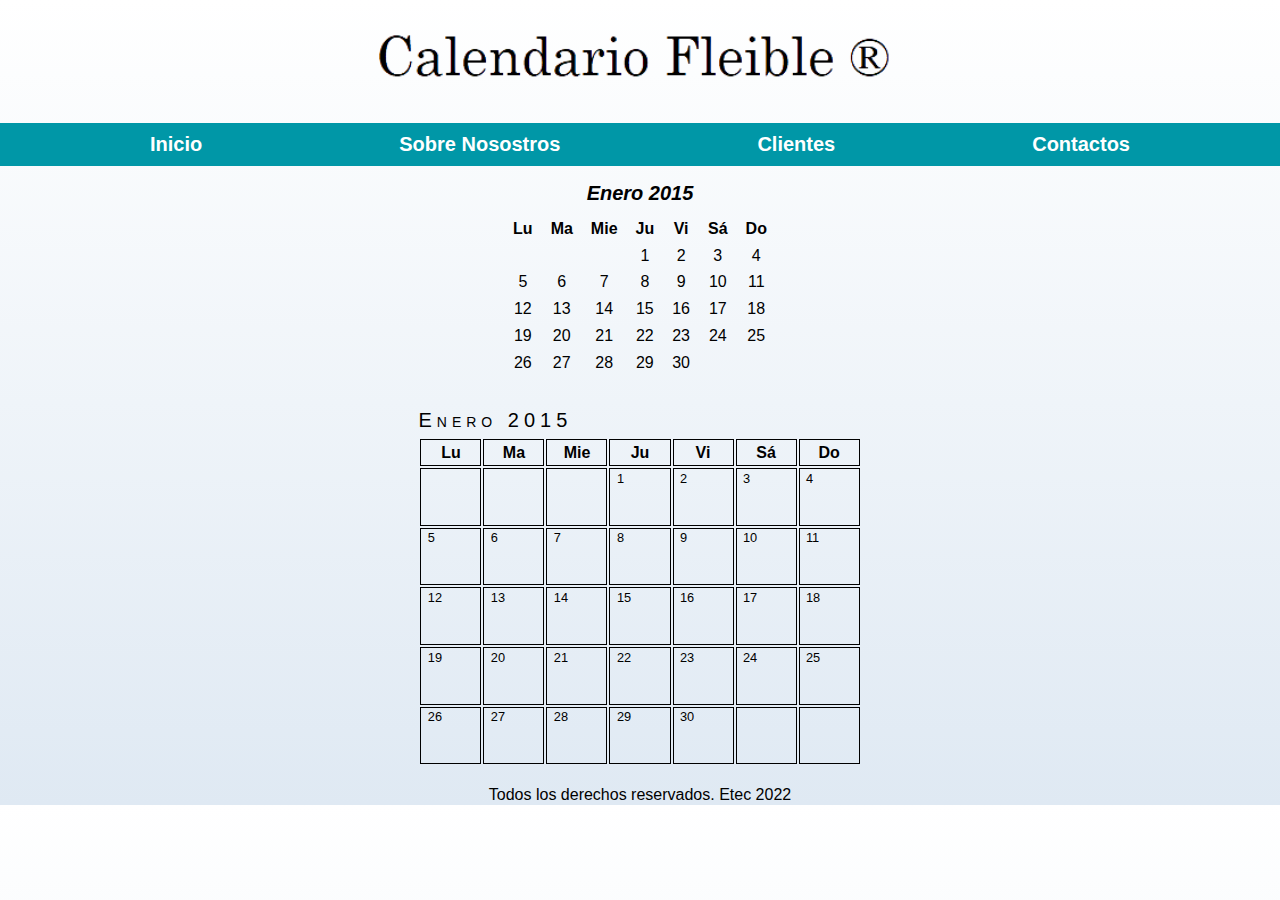
<file: calendario/index.html>
<!DOCTYPE html>
<html lang="en">

<head>
    <title>Calendario</title>
    <link rel="stylesheet" href="normalize.css">
    <link rel="preconnect" href="https://fonts.googleapis.com">
    <link rel="preconnect" href="https://fonts.gstatic.com" crossorigin>
    <link href="https://fonts.googleapis.com/css2?family=Krub:wght@400;700&display=swap" rel="stylesheet">
    <link rel="stylesheet" href="app.css">
    <link rel="stylesheet" href="calendario.css">
    <link rel="preconnect" href="https://fonts.googleapis.com">
    <link rel="preconnect" href="https://fonts.gstatic.com" crossorigin>
    <link href="https://fonts.googleapis.com/css2?family=Merriweather:wght@300&display=swap" rel="stylesheet">
    <meta charset="UTF-8">
    <meta http-equiv="X-UA-Compatible" content="IE=edge">
    <meta name="viewport" content="width=device-width, initial-scale=1.0">

</head>

<body>
    <main>
        <header>
            <a href="index.html">
                <img class="titulo" src="./calendarioflexible-removebg-preview (1).png" alt="header">
            </a>
        </header>

        <div class="nav-bg">
            <nav class="navegacion-principal contenedor">
                <a href="#">Inicio</a>
                <a href="nosotros.html">Sobre Nosostros</a>
                <a href="clientes.html">Clientes</a>
                <a href="contactos.html">Contactos</a>
            </nav>
        </div>

        <table class="tabla1 contenedor">
            <thead>
                <caption>Enero 2015</caption>
                <tr>
                    <th>Lu</th>
                    <th>Ma</th>
                    <th>Mie</th>
                    <th>Ju</th>
                    <th>Vi</th>
                    <th>Sá</th>
                    <th>Do</th>
                </tr>
            </thead>
            <tbody>
                <tr>
                    <td></td>
                    <td></td>
                    <td></td>
                    <td>1</td>
                    <td>2</td>
                    <td>3</td>
                    <td>4</td>
                </tr>
                <tr>
                    <td>5</td>
                    <td>6</td>
                    <td>7</td>
                    <td>8</td>
                    <td>9</td>
                    <td>10</td>
                    <td>11</td>
                </tr>
                <tr>
                    <td>12</td>
                    <td>13</td>
                    <td>14</td>
                    <td>15</td>
                    <td>16</td>
                    <td>17</td>
                    <td>18</td>
                </tr>
                <tr>
                    <td>19</td>
                    <td>20</td>
                    <td>21</td>
                    <td>22</td>
                    <td>23</td>
                    <td>24</td>
                    <td>25</td>
                </tr>
                <tr>
                    <td>26</td>
                    <td>27</td>
                    <td>28</td>
                    <td>29</td>
                    <td>30</td>
                    <td></td>
                    <td></td>
                </tr>
            </tbody>
        </table>

        <table class="tabla2 contenedor">
            <thead>
                <caption>Enero 2015</caption>
                <tr>
                    <th>Lu</th>
                    <th>Ma</th>
                    <th>Mie</th>
                    <th>Ju</th>
                    <th>Vi</th>
                    <th>Sá</th>
                    <th>Do</th>
                </tr>
            </thead>
            <tbody>
                <tr>
                    <td></td>
                    <td></td>
                    <td></td>
                    <td>1</td>
                    <td>2</td>
                    <td>3</td>
                    <td>4</td>
                </tr>
                <tr>
                    <td>5</td>
                    <td>6</td>
                    <td>7</td>
                    <td>8</td>
                    <td>9</td>
                    <td>10</td>
                    <td>11</td>
                </tr>
                <tr>
                    <td>12</td>
                    <td>13</td>
                    <td>14</td>
                    <td>15</td>
                    <td>16</td>
                    <td>17</td>
                    <td>18</td>
                </tr>
                <tr>
                    <td>19</td>
                    <td>20</td>
                    <td>21</td>
                    <td>22</td>
                    <td>23</td>
                    <td>24</td>
                    <td>25</td>
                </tr>
                <tr>
                    <td>26</td>
                    <td>27</td>
                    <td>28</td>
                    <td>29</td>
                    <td>30</td>
                    <td></td>
                    <td></td>
                </tr>
            </tbody>
        </table>
    </main>

    <footer class="footer">
        <p>Todos los derechos reservados. Etec 2022</p>
    </footer>

</body>

</html>
</file>
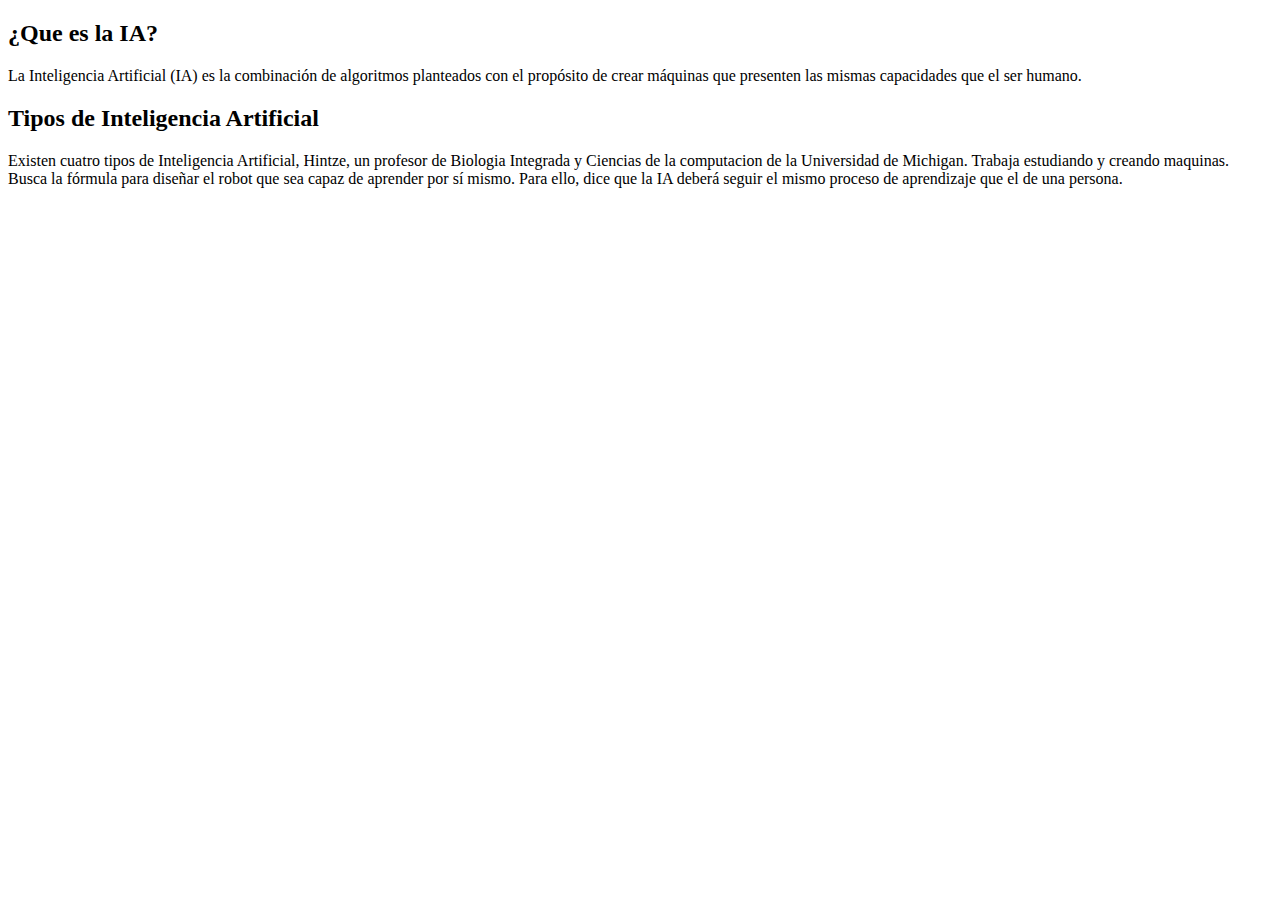
<file: ia/index.html>
<!DOCTYPE html>
<html lang="en">

<head>
    <meta charset="UTF-8">
    <meta http-equiv="X-UA-Compatible" content="IE=edge">
    <meta name="viewport" content="width=device-width, initial-scale=1.0">
    <meta http-equiv="Content-Type" content="text/html; charset=utf-8"/>
    <title>IA</title>
    <link rel="stylesheet" href="style.css">
    <link href='https://css.gg/icecream.css' rel='stylesheet'>
</head>

<body>

    <title class="titulo">La IA</title>

    <main>
        <div class="contenedor_todo">
            <h2 class="pregunta">¿Que es la IA?</h2>
            <p class="respuesta">La Inteligencia Artificial (IA) es la combinación de algoritmos planteados con el
                propósito de crear máquinas que presenten las mismas capacidades que el ser humano.
            </p>
            <i class="gg-icecream"></i>
            
        </div>

        <div class="contenedor__tipos_de_ia">
            <h2>Tipos de Inteligencia Artificial</h2>
            <p>Existen cuatro tipos de Inteligencia Artificial, Hintze, un profesor de Biologia Integrada y Ciencias de la computacion de la Universidad de Michigan. Trabaja estudiando y creando maquinas.  Busca la fórmula para diseñar el robot que sea capaz de aprender por sí mismo. Para ello, dice que la IA deberá seguir el mismo proceso de aprendizaje que el de una persona.</p>
            <div class="nav__tipos_de_ia">

            </div>
            <div class="info__tipos_de_ia">

            </div>
        </div>
        
    </main>
</body>

</html>
</file>
<file: calendario/app.css>
*{
    margin: 0;
    padding: 0;
}

/*Paleta de Colores */
:root{
    --blanco: #ffffff;
    --oscuro: #212121;
    --primario: #ffc107;
    --secundario: #0097a7;
    --gris: #757575;
    --grisClaro: #dfe9f3;
}

html{
    font-size: 62.5%;
    box-sizing: border-box;
    scroll-snap-type: y mandatory;
}

/* Scroll Snap*/
.servicios, .navegacion-principal, .formulario, .footer{
    scroll-snap-align: center;
    scroll-snap-type: always;
}


*, *:before, *:after{
    box-sizing: inherit;
}

body {
    font-size: 16px;
    font-family: 'Krub', sans-serif;
    background-image: linear-gradient(to top, var(--grisClaro) 0%, var(--blanco) 100% );
}

h2 {
    text-align: center;
    font-weight: bold;
}
h3 {
    text-align: center;
    font-size: medium;
}

.titulo {
    display: block;
    margin-left: auto;
    margin-right: auto;
    width: 50%;
}

.sombra {
    -webkit-box-shadow: 0px 5px 15px 0px rgba(0,0,0,0.51);
    -moz-box-shadow: 0px 5px 15px 0px rgba(0,0,0,0.51);
    box-shadow: 0px 5px 15px 0px rgba(0,0,0,0.51);
    background-color: var(--blanco);
    border-radius: 1rem;
    column-gap: 1rem;
    padding-bottom: 2rem;
}

.contenedor{
    max-width: 100rem;
    /*margin-top: 0;
    margin-right: auto;
    margin-bottom: 0;
    margin-left: auto;*/
    margin: 0 auto 0 auto;
}

.boton{
    background-color: var(--secundario);
    color: var(--blanco);
    text-decoration: none; /**Elimina el subrrallado del link**/
    padding: 1rem 3rem;
    margin-top: 1rem;
    font-size: 2rem; /**Tamaño de la letra **/
    text-transform: uppercase; /**Transforma el texto en mayusculas**/
    font-weight: bold;  /**Ancho de la letra**/
    border-radius: .5rem; /**Para que el borde sea redondeado**/
    border: none;/*le quita el borde ´rederterminado*/
}

.boton :hover{
    cursor: pointer;
}

/**Agranda el boton "contactar"**/
@media (max-width: 760px) {
    .boton{
        width: 90%;
        text-align: center;
    }
}

.nav-bg{
    background-color: var(--secundario);
}

.navegacion-principal{
    display: flex;
    flex-direction: row;
    justify-content: space-between;
}

@media (max-width: 500px) {
    .navegacion-principal{
        flex-direction: column;
        align-items: center;
    }
}

.navegacion-principal a{
    color: var(--blanco);
    text-decoration: none;
    font-size: 2rem;
    font-weight: bold;
    padding: 1rem;
}

.navegacion-principal a:hover{
    background-color: var(--primario);
    color: var(--oscuro);
}

.hero {
    background-image: url(https://images.pexels.com/photos/3183165/pexels-photo-3183165.jpeg?auto=compress&cs=tinysrgb&dpr=1&w=500);
    background-repeat: no-repeat;
    background-size: cover;
    height: 45rem;
    position: relative;
    margin-bottom: 2rem;
}

.contenido-hero {
    position: absolute;
    background-color: rgb( 0 0 0 / 45%);
    width: 100%;
    height: 100%;

    display: flex;
    flex-direction: column;
    align-items: center;
    justify-content: center;
}

.contenido-hero h2,
.contenido-hero p{
    color: var(--blanco);
}

.contenido-hero h2{
    margin-bottom: 4rem;
}

.contenido-hero span{
    font-size: small;
}

.ubicacion{
    display: flex;
    align-items: flex-end;
}

@media (max-width: 1020px) {
    .sombra{
        width: 97%;
    }
}

/** Servicios **/
@media (min-width: 768px) {
    .servicios {
        display: grid;
        grid-template-columns: repeat(3, 1fr);
        padding: 1rem 2rem;
    }
}

.servicio {
    display: flex;
    flex-direction: column;
    align-items: center;
}

.servicio h3{
    color: var(--secundario);
    padding-bottom: 2rem;
    padding-top: 2rem;
}

.servicio p{
    line-height: 2; /** Interlineado **/
    text-align: center;
    padding-top: 2rem;
}

.servicio .icono{
    height: 15rem;
    width: 15rem;
    background-color: var(--primario);
    border-radius: 50%;
    display: flex;
    justify-content: space-evenly;
    align-items: center;
}

/*Contacto*/
.formulario {
    background-color: var(--gris);
    width: min(60rem, 100%); /*Utiliza el valor mas pequeño*/
    margin: 0 auto;
    padding: 2rem;
    border-radius: 1rem;
    margin-bottom: 2rem;
}

@media (max-width: 600px) {
    .formulario{
        width: 95%;
    }
}

.formulario fieldset{
    border: none
}

.formulario legend{
    text-align: center;
    font-size: 1.8rem;
    color: var(--primario);
    text-transform: uppercase;
    font-weight: 700;
    margin-bottom: 2rem;
}

@media (min-width: 768px) {
    .contenedor-campos{
        display: grid;
        grid-template-columns: repeat(2, 1fr);
        grid-template-rows: auto auto 20rem;
        column-gap: 1rem;
    }

    .campos:nth-child(3), .campos:nth-child(4) {
        grid-column: 1/3;
    }
    
}

.campos {
    margin-bottom: 1rem;

}

.campos label {
    color: var(--blanco);
    font-weight: bold;
    margin-bottom: .5rem;
    display: block;
}

.input-text {
    width: 100%;
    border: none;
    padding: 1.5rem;
    border-radius: .5rem;
}

.campos textarea{
    width: 40rem;
}

.enviar .boton{
    width: 100%;
}

/*Footer*/

.footer {
    padding-top: 2rem;
    text-align: center;
}

.contactos {
    display: grid;
    grid-template-columns: repeat(2, 1fr);
    grid-template-rows: repeat(9, auto);
    margin-left: 20%;
    margin-right: 20%;
    row-gap: 4rem;
    column-gap: 2rem;
}

.diseñadorweb {
    font-size: 5rem;
    grid-column: 1/3;
    grid-row: 1/2;
}

.basededatos {
    font-size: 5rem;
    grid-column: 1/3;
    grid-row: 5/6;
}

.contactos__flex {
    display: flex;
    text-align: center;
    align-items: center;
}

.contactos__perfil {
    width: auto;
    margin: auto auto;
    border-radius: 50%;
}

.contactos__fran {
    font-size: 2rem;
    grid-column: 1/2;
    grid-row: 2/3;
}

.contactos__fran__imagen {
    grid-column: 2/3;
    grid-row: 2/3;
}

.contactos__lucho {
    font-size: 2rem;
    grid-column: 1/2;
    grid-row: 3/4;
}

.contatos__lucho__imagen {
    grid-column: 2/3;
    grid-row: 3/4;
}

.contactos__capi {
    font-size: 2rem;
    grid-column: 1/2;
    grid-row: 4/5;
}

.contactos__capi__imagen {
    grid-column: 2/3;
    grid-row: 4/5;
}

.contactos__enriz {
    font-size: 2rem;
    grid-column: 1/2;
    grid-row: 6/7;
}

.contactos__enriz__imagen {
    grid-column: 2/3;
    grid-row: 6/7;
}
</file>
<file: calendario/calendario.css>
body {
    background-color: #fefed9;
    font-family: 'Helvetica';
    font-size: 16px;
}

.contenedor {
    text-align: center;
    margin: 0 auto;
}

.tabla1 {
    margin-top: 1em;
}

.tabla1 th,
.tabla1 td {
    text-align: center;
    padding: .2em .5em;
}

.tabla1 caption {
    font-weight: bold;
    font-style: italic;
    font-size: 20px;
    margin-bottom: .5em;
}

.tabla1 tr {
    border-bottom: 1px solid black;
}

.tabla2 {
    margin-top: 2em;
}

.tabla2 th,
.tabla2 td {
    text-align: center;
    padding: .2em .5em;
    border: 1px solid black;
}

.tabla2 caption {
    text-align: left;
    margin-bottom: 5px;
    font-variant: small-caps;
    font-size: 20px;
    letter-spacing: 5px;
}

.tabla2 td {
    text-align: left;
    font-size: .8em;
    padding-bottom: 3em;
    padding-right: 3em;
}

.tabla2 td:hover {
    background-color: white;
    cursor: pointer;
    font-size: 1.6em;
    text-align: center;
    padding: 0;
}
</file>
<file: ia/style.css>
.titulo{
    color: rgb(255, 0, 0);
}
</file>
